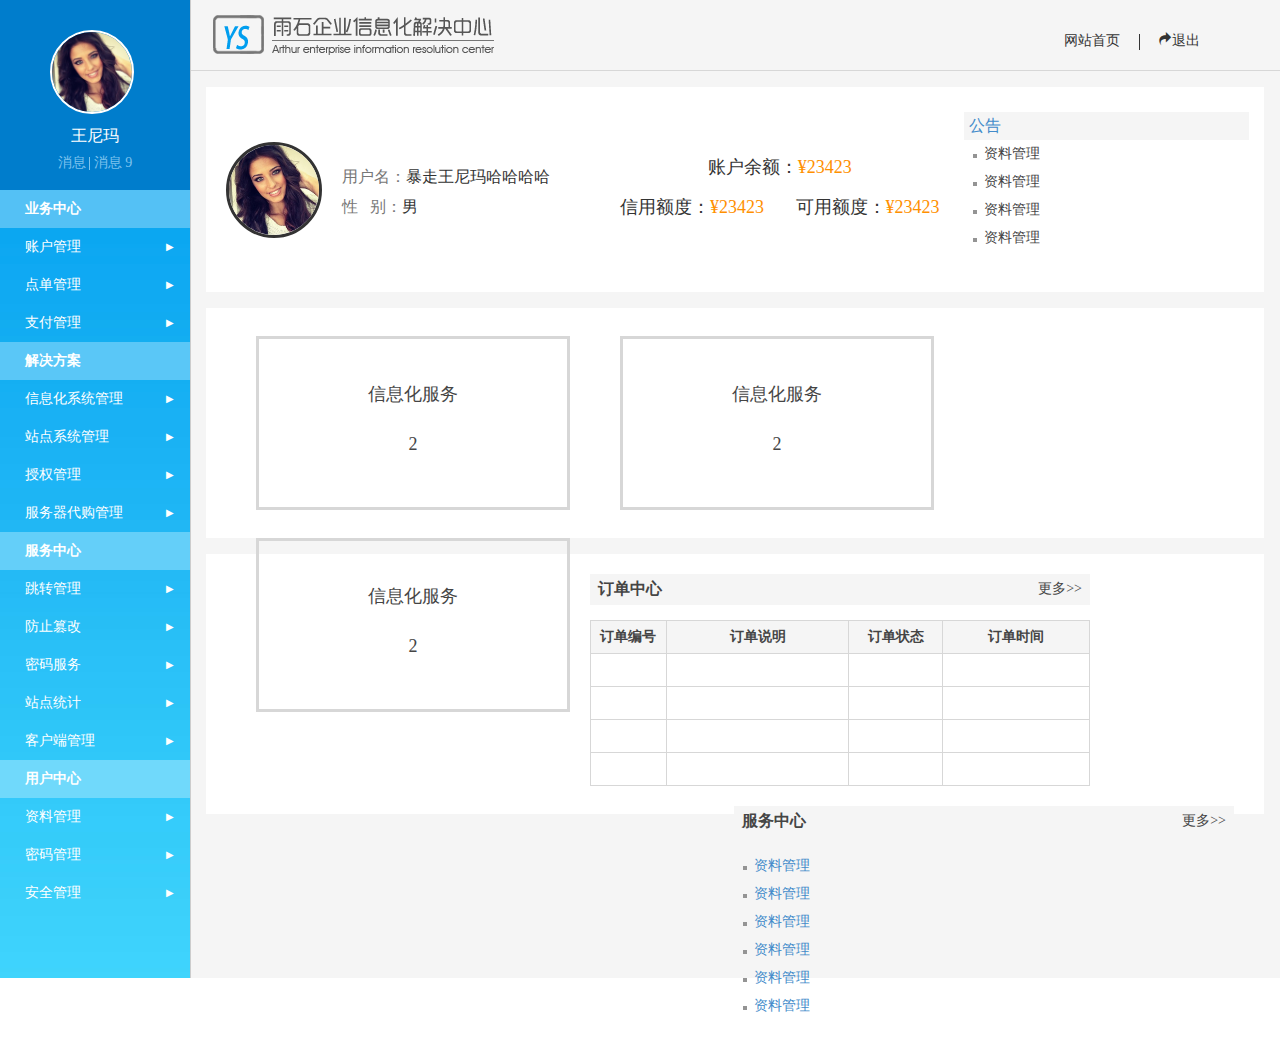
<file: index.html>
<!doctype html>
<html>
<head>
    <meta charset="UTF-8">
    <title>会员中心</title>
    <link rel="stylesheet" type="text/css" href="css/common.css"/>
    <link rel="stylesheet" type="text/css" href="css/main.css"/>
    <script type="text/javascript" src="js/libs/modernizr.min.js"></script>
</head>
<body>

<div class="container clearfix">
    <div class="sidebar-wrap">
        <div class="sidebar-title">
            <div class="photo">
                <img src="images/default-avatar.png" height="80" width="80" style="border-radius:50%;border:2px solid #ffffff;margin-left: 50px;" />
            </div>
            <div class="name">王尼玛</div>
            <div class="content">
                消息 <img src="images/shu.jpg" alt=""> 消息  <span>9</span>
            </div>
        </div>
        <div class="sidebar-content">
            <ul class="sidebar-list">
                <li>
                    <a href="#" style="background: #54C1F5;"><i class="icon-font"></i><b>业务中心</b></a>
                    <ul class="sub-menu">
                        <li><a href="design.html"><i class="icon-font"></i>账户管理<span class="xj">▶</span></a></li>
                        <li><a href="design.html"><i class="icon-font"></i>点单管理<span class="xj">▶</span></a></li>
                        <li><a href="design.html"><i class="icon-font"></i>支付管理<span class="xj">▶</span></a></li>
                    </ul>
                </li>
                <li>
                    <a href="#" style="background: #5AC7F7;"><i class="icon-font"></i><b>解决方案</b></a>
                    <ul class="sub-menu">
                        <li><a href="system.html"><i class="icon-font"></i>信息化系统管理<span class="xj">▶</span></a></li>
                        <li><a href="system.html"><i class="icon-font"></i>站点系统管理<span class="xj">▶</span></a></li>
                        <li><a href="system.html"><i class="icon-font"></i>授权管理<span class="xj">▶</span></a></li>
                        <li><a href="system.html"><i class="icon-font"></i>服务器代购管理<span class="xj">▶</span></a></li>
                    </ul>
                </li>
                <li>
                    <a href="#" style="background: #64CFF9;"><i class="icon-font"></i><b>服务中心</b></a>
                    <ul class="sub-menu">
                        <li><a href="insert.html"><i class="icon-font"></i>跳转管理<span class="xj">▶</span></a></li>
                        <li><a href="insert.html"><i class="icon-font"></i>防止篡改<span class="xj">▶</span></a></li>
                        <li><a href="insert.html"><i class="icon-font"></i>密码服务<span class="xj">▶</span></a></li>
                        <li><a href="insert.html"><i class="icon-font"></i>站点统计<span class="xj">▶</span></a></li>
                        <li><a href="insert.html"><i class="icon-font"></i>客户端管理<span class="xj">▶</span></a></li>
                    </ul>
                </li>
                <li>
                    <a href="#" style="background: #70D9FB;"><i class="icon-font"></i><b>用户中心</b></a>
                    <ul class="sub-menu">
                        <li><a href="design.html"><i class="icon-font"></i>资料管理<span class="xj">▶</span></a></li>
                        <li><a href="design.html"><i class="icon-font"></i>密码管理<span class="xj">▶</span></a></li>
                        <li><a href="design.html"><i class="icon-font"></i>安全管理<span class="xj">▶</span></a></li>
                    </ul>
                </li>
            </ul>
        </div>
    </div>
    <!--/sidebar-->
    <div class="main-wrap">
        <div class="crumb-wrap">
            <div class="crumb-list">
                <img src="images/logo.png" alt="">
            </div>
            <div class="crumb-list2">
                <a href="">网站首页</a> <img src="images/shu1.jpg" alt="" style="margin-left: 15px;margin-right: 15px;"> <a
                    href=""><i class="icon-font">&#xe011;</i>退出</a>
            </div>
        </div>
        <div class="result-wrap1">
            <div class="result-title1">
                <div class="photo2">
                    <img src="images/default-avatar.png" height="90" width="90" style="border-radius:50%;border:3px solid #333;margin-left: 20px;" />
                </div>
                <div class="brief">
                    <div><span>用户名：</span>暴走王尼玛哈哈哈哈</div>
                    <div><span>性&nbsp;&nbsp;&nbsp;别：</span>男</div>
                </div>
            </div>
            <div class="result-title2">
                <div class="zhye">
                    账户余额：<span class="money">¥23423</span>
                </div>
                <div class="edu">
                    信用额度：<span class="money">¥23423</span>&nbsp;&nbsp;&nbsp;&nbsp;&nbsp;&nbsp;
                    可用额度：<span class="money">¥23423</span>
                </div>
            </div>
            <div class="result-title3">
                <div class="notice">
                    公告
                </div>
                <div class="edu">
                    <ul style="margin-left: 20px;">
                        <li><a href="#"><i class="icon-font"></i>资料管理</a></li>
                        <li><a href="#"><i class="icon-font"></i>资料管理</a></li>
                        <li><a href="#"><i class="icon-font"></i>资料管理</a></li>
                        <li><a href="#"><i class="icon-font"></i>资料管理</a></li>
                    </ul>
                </div>
            </div>
        </div>

        <div class="result-wrap2">
            <div class="result-fuwu">
                <div class="fuwu">
                    <a href="">信息化服务 <br>2</a>
                </div>
            </div>
            <div class="result-fuwu">
                <div class="fuwu">
                    <a href="">信息化服务 <br>2</a>
                </div>
            </div>
            <div class="result-fuwu">
                <div class="fuwu">
                    <a href="#">信息化服务 <br>2</a>
                </div>
            </div>
        </div>

        <div class="result-wrap3">
            <div class="order">
                <div class="order_title">
                    <span style="margin-left: 8px;font-size: 16px;"><b>订单中心</b></span>
                    <span style="float: right; margin-right: 8px;">更多>></span>
                </div>
                <div class="order_table">
                    <table align="center">
                        <th width="80">订单编号</th>
                        <th width="200">订单说明</th>
                        <th width="100">订单状态</th>
                        <th width="160">订单时间</th>
                        <tr>
                            <td></td>
                            <td></td>
                            <td></td>
                            <td></td>
                        </tr>
                        <tr>
                            <td></td>
                            <td></td>
                            <td></td>
                            <td></td>
                        </tr>
                        <tr>
                            <td></td>
                            <td></td>
                            <td></td>
                            <td></td>
                        </tr>
                        <tr>
                            <td></td>
                            <td></td>
                            <td></td>
                            <td></td>
                        </tr>
                    </table>
                </div>
            </div>
            <div class="service">
                <div class="service_title">
                    <span style="margin-left: 8px;font-size: 16px;"><b>服务中心</b></span>
                    <span style="float: right; margin-right: 8px;">更多>></span>
                </div>
                <div class="service_list">
                    <ul style="margin-left: 20px;margin-top: 15px;">
                        <li><a href="#"><i class="icon-font"></i>资料管理</a></li>
                        <li><a href="#"><i class="icon-font"></i>资料管理</a></li>
                        <li><a href="#"><i class="icon-font"></i>资料管理</a></li>
                        <li><a href="#"><i class="icon-font"></i>资料管理</a></li>
                        <li><a href="#"><i class="icon-font"></i>资料管理</a></li>
                        <li><a href="#"><i class="icon-font"></i>资料管理</a></li>
                    </ul>
                </div>
            </div>
        </div>
    </div>
    <!--/main-->
</div>
</body>
</html>
</file>
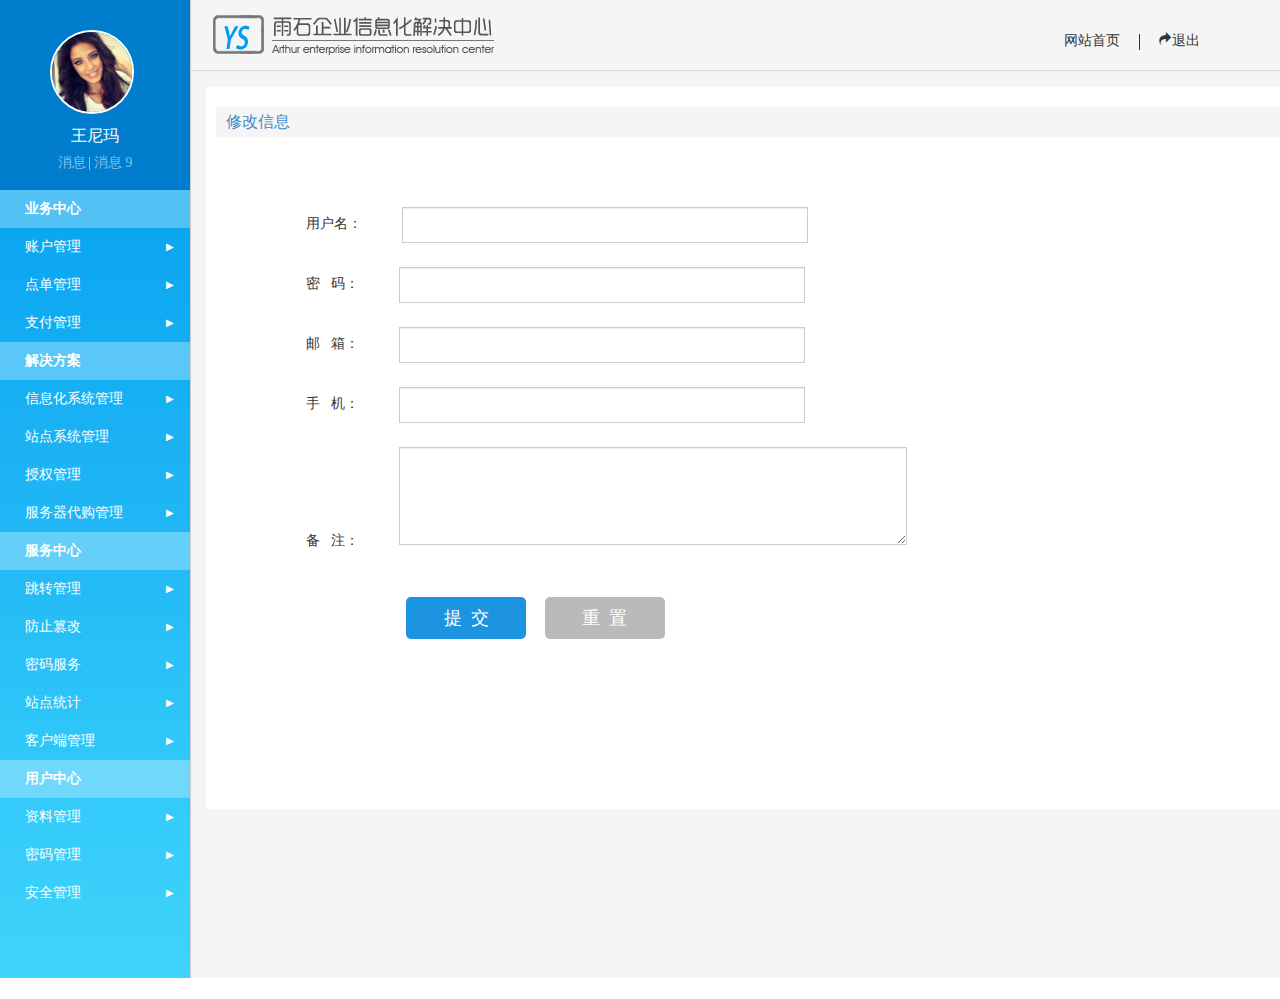
<file: design.html>
<!doctype html>
<html>
<head>
    <meta charset="UTF-8">
    <title>后台管理</title>
    <link rel="stylesheet" type="text/css" href="css/common.css"/>
    <link rel="stylesheet" type="text/css" href="css/main.css"/>
    <script type="text/javascript" src="js/libs/modernizr.min.js"></script>
</head>
<body>

<div class="container clearfix">
    <div class="sidebar-wrap">
        <div class="sidebar-title">
            <div class="photo">
                <img src="images/default-avatar.png" height="80" width="80" style="border-radius:50%;border:2px solid #ffffff;margin-left: 50px;" />
            </div>
            <div class="name">王尼玛</div>
            <div class="content">
                消息 <img src="images/shu.jpg" alt=""> 消息  <span>9</span>
            </div>
        </div>
        <div class="sidebar-content">
            <ul class="sidebar-list">
                <li>
                    <a href="#" style="background: #54C1F5;"><i class="icon-font"></i><b>业务中心</b></a>
                    <ul class="sub-menu">
                        <li><a href="design.html"><i class="icon-font"></i>账户管理<span class="xj">▶</span></a></li>
                        <li><a href="design.html"><i class="icon-font"></i>点单管理<span class="xj">▶</span></a></li>
                        <li><a href="design.html"><i class="icon-font"></i>支付管理<span class="xj">▶</span></a></li>
                    </ul>
                </li>
                <li>
                    <a href="#" style="background: #5AC7F7;"><i class="icon-font"></i><b>解决方案</b></a>
                    <ul class="sub-menu">
                        <li><a href="system.html"><i class="icon-font"></i>信息化系统管理<span class="xj">▶</span></a></li>
                        <li><a href="system.html"><i class="icon-font"></i>站点系统管理<span class="xj">▶</span></a></li>
                        <li><a href="system.html"><i class="icon-font"></i>授权管理<span class="xj">▶</span></a></li>
                        <li><a href="system.html"><i class="icon-font"></i>服务器代购管理<span class="xj">▶</span></a></li>
                    </ul>
                </li>
                <li>
                    <a href="#" style="background: #64CFF9;"><i class="icon-font"></i><b>服务中心</b></a>
                    <ul class="sub-menu">
                        <li><a href="system.html"><i class="icon-font"></i>跳转管理<span class="xj">▶</span></a></li>
                        <li><a href="system.html"><i class="icon-font"></i>防止篡改<span class="xj">▶</span></a></li>
                        <li><a href="system.html"><i class="icon-font"></i>密码服务<span class="xj">▶</span></a></li>
                        <li><a href="system.html"><i class="icon-font"></i>站点统计<span class="xj">▶</span></a></li>
                        <li><a href="system.html"><i class="icon-font"></i>客户端管理<span class="xj">▶</span></a></li>
                    </ul>
                </li>
                <li>
                    <a href="#" style="background: #70D9FB;"><i class="icon-font"></i><b>用户中心</b></a>
                    <ul class="sub-menu">
                        <li><a href="design.html"><i class="icon-font"></i>资料管理<span class="xj">▶</span></a></li>
                        <li><a href="design.html"><i class="icon-font"></i>密码管理<span class="xj">▶</span></a></li>
                        <li><a href="design.html"><i class="icon-font"></i>安全管理<span class="xj">▶</span></a></li>
                    </ul>
                </li>
            </ul>
        </div>
    </div>
    <!--/sidebar-->

    <div class="main-wrap">
        <div class="crumb-wrap">
            <div class="crumb-list">
                <img src="images/logo.png" alt="">
            </div>
            <div class="crumb-list2">
                <a href="">网站首页</a> <img src="images/shu1.jpg" alt="" style="margin-left: 15px;margin-right: 15px;"> <a
                    href=""><i class="icon-font">&#xe011;</i>退出</a>
            </div>
        </div>
        <div class="search-wrap">
            <div class="search-edit">
                <div class="search-edit_i">
                    <span class="edit_title">修改信息</span>
                </div>
            </div>
            <div class="search_form">
                <div class="search_form_i">
                    <form action="" method="post">
                        <input type="hidden" name="id" value="">
                        <div class="bd">
                            <span class="title_form">用户名：</span><input type="text" name="name" id="name" value="" class="kuang">
                        </div>
                        <div class="bd">
                            <span class="title_form">密&nbsp;&nbsp;&nbsp;码：</span><input type="password" name="password" id="password" value="" class="kuang">
                        </div>
                        <div class="bd">
                            <span class="title_form">邮&nbsp;&nbsp;&nbsp;箱：</span><input type="text" name="email" id="email" value="" class="kuang">
                        </div>
                        <div class="bd">
                            <span class="title_form">手&nbsp;&nbsp;&nbsp;机：</span><input type="text" name="mobile" id="mobile" value="" class="kuang">
                        </div>
                        <div class="bd1">
                            <span class="title_form">备&nbsp;&nbsp;&nbsp;注：</span><textarea name="content" id="content" class="kuang2"></textarea>
                        </div>
                        <div class="bd2">
                            <input type="submit" value="提&nbsp;&nbsp;交" class="bun">
                            <input type="reset" value="重&nbsp;&nbsp;置" class="bun1">
                        </div>
                    </form>
                </div>
            </div>
        </div>

    </div>
    <!--/main-->
</div>
</body>
</html>
</file>
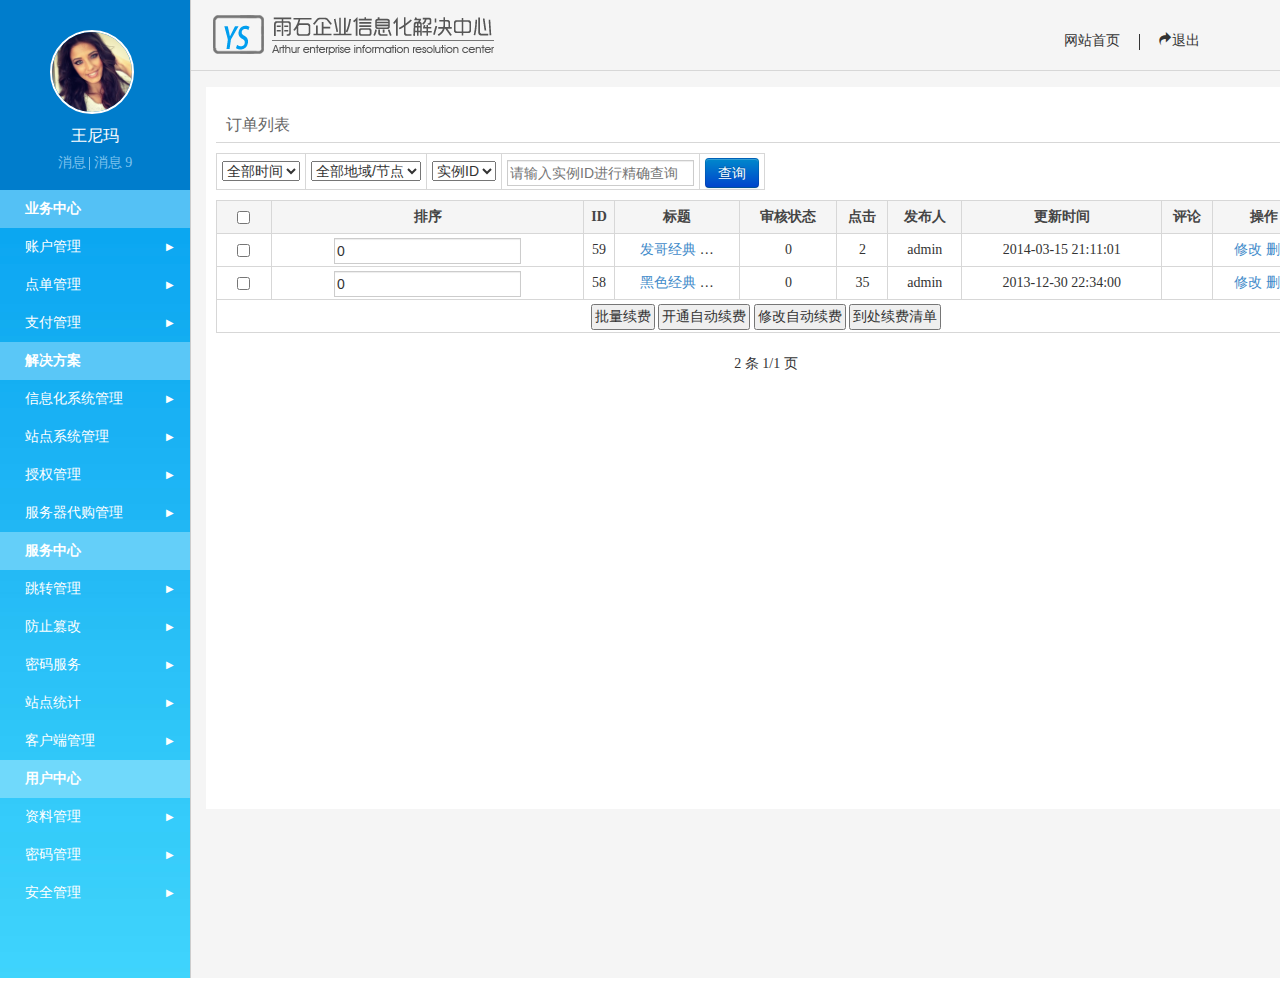
<file: insert.html>
<!doctype html>
<html>
<head>
    <meta charset="UTF-8">
    <title>后台管理</title>
    <link rel="stylesheet" type="text/css" href="css/common.css"/>
    <link rel="stylesheet" type="text/css" href="css/main.css"/>
    <script type="text/javascript" src="js/libs/modernizr.min.js"></script>
</head>
<body>

<div class="container clearfix">
    <div class="sidebar-wrap">
        <div class="sidebar-title">
            <div class="photo">
                <img src="images/default-avatar.png" height="80" width="80" style="border-radius:50%;border:2px solid #ffffff;margin-left: 50px;" />
            </div>
            <div class="name">王尼玛</div>
            <div class="content">
                消息 <img src="images/shu.jpg" alt=""> 消息  <span>9</span>
            </div>
        </div>
        <div class="sidebar-content">
            <ul class="sidebar-list">
                <li>
                    <a href="#" style="background: #54C1F5;"><i class="icon-font"></i><b>业务中心</b></a>
                    <ul class="sub-menu">
                        <li><a href="design.html"><i class="icon-font"></i>账户管理<span class="xj">▶</span></a></li>
                        <li><a href="design.html"><i class="icon-font"></i>点单管理<span class="xj">▶</span></a></li>
                        <li><a href="design.html"><i class="icon-font"></i>支付管理<span class="xj">▶</span></a></li>
                    </ul>
                </li>
                <li>
                    <a href="#" style="background: #5AC7F7;"><i class="icon-font"></i><b>解决方案</b></a>
                    <ul class="sub-menu">
                        <li><a href="system.html"><i class="icon-font"></i>信息化系统管理<span class="xj">▶</span></a></li>
                        <li><a href="system.html"><i class="icon-font"></i>站点系统管理<span class="xj">▶</span></a></li>
                        <li><a href="system.html"><i class="icon-font"></i>授权管理<span class="xj">▶</span></a></li>
                        <li><a href="system.html"><i class="icon-font"></i>服务器代购管理<span class="xj">▶</span></a></li>
                    </ul>
                </li>
                <li>
                    <a href="#" style="background: #64CFF9;"><i class="icon-font"></i><b>服务中心</b></a>
                    <ul class="sub-menu">
                        <li><a href="system.html"><i class="icon-font"></i>跳转管理<span class="xj">▶</span></a></li>
                        <li><a href="system.html"><i class="icon-font"></i>防止篡改<span class="xj">▶</span></a></li>
                        <li><a href="system.html"><i class="icon-font"></i>密码服务<span class="xj">▶</span></a></li>
                        <li><a href="system.html"><i class="icon-font"></i>站点统计<span class="xj">▶</span></a></li>
                        <li><a href="system.html"><i class="icon-font"></i>客户端管理<span class="xj">▶</span></a></li>
                    </ul>
                </li>
                <li>
                    <a href="#" style="background: #70D9FB;"><i class="icon-font"></i><b>用户中心</b></a>
                    <ul class="sub-menu">
                        <li><a href="design.html"><i class="icon-font"></i>资料管理<span class="xj">▶</span></a></li>
                        <li><a href="design.html"><i class="icon-font"></i>密码管理<span class="xj">▶</span></a></li>
                        <li><a href="design.html"><i class="icon-font"></i>安全管理<span class="xj">▶</span></a></li>
                    </ul>
                </li>
            </ul>
        </div>
    </div>
    <!--/sidebar-->
    <div class="main-wrap">

        <div class="crumb-wrap">
            <div class="crumb-list">
                <img src="images/logo.png" alt="">
            </div>
            <div class="crumb-list2">
                <a href="">网站首页</a> <img src="images/shu1.jpg" alt="" style="margin-left: 15px;margin-right: 15px;"> <a
                    href=""><i class="icon-font">&#xe011;</i>退出</a>
            </div>
        </div>
        <div class="search-wrap">
            <div class="order-edit">
                <div class="order-edit_i">
                    <span class="order_title1">订单列表</span>
                </div>
            </div>
            <div class="search-wrap_order">
                <div class="search-content_order">
                    <form action="" method="post">
                        <table class="search-tab">
                            <tr>
                                <td>
                                    <select name="search-sort" >
                                        <option value="">全部时间</option>
                                    </select>
                                </td>
                                <td>
                                    <select name="search-sort" >
                                        <option value="">全部地域/节点</option>
                                    </select>
                                </td>
                                <td>
                                    <select name="search-sort" >
                                        <option value="">实例ID</option>
                                    </select>
                                </td>
                                <td><input class="common-text" placeholder="请输入实例ID进行精确查询" name="keywords" value="" id="" type="text"></td>
                                <td><input class="btn btn-primary btn2" name="sub" value="查询" type="submit"></td>
                            </tr>
                        </table>
                    </form>
                </div>
            </div>

            <div class="result-wrap">
                <form name="myform" id="myform" method="post">
                    <div class="result-content">
                        <table class="result-tab" width="100%">
                            <tr>
                                <th class="tc" width="5%"><input class="allChoose" name="" type="checkbox"></th>
                                <th>排序</th>
                                <th>ID</th>
                                <th>标题</th>
                                <th>审核状态</th>
                                <th>点击</th>
                                <th>发布人</th>
                                <th>更新时间</th>
                                <th>评论</th>
                                <th>操作</th>
                            </tr>
                            <tr>
                                <td class="tc"><input name="id[]" value="59" type="checkbox"></td>
                                <td>
                                    <input name="ids[]" value="59" type="hidden">
                                    <input class="common-input sort-input" name="ord[]" value="0" type="text">
                                </td>
                                <td>59</td>
                                <td title="发哥经典"><a target="_blank" href="#" title="发哥经典">发哥经典</a> …
                                </td>
                                <td>0</td>
                                <td>2</td>
                                <td>admin</td>
                                <td>2014-03-15 21:11:01</td>
                                <td></td>
                                <td>
                                    <a class="link-update" href="#">修改</a>
                                    <a class="link-del" href="#">删除</a>
                                </td>
                            </tr>
                            <tr>
                                <td class="tc"><input name="id[]" value="58" type="checkbox"></td>
                                <td>
                                    <input name="ids[]" value="58" type="hidden">
                                    <input class="common-input sort-input" name="ord[]" value="0" type="text">
                                </td>
                                <td>58</td>
                                <td title="黑色经典"><a target="_blank" href="#" title="黑色经典">黑色经典</a> …
                                </td>
                                <td>0</td>
                                <td>35</td>
                                <td>admin</td>
                                <td>2013-12-30 22:34:00</td>
                                <td></td>
                                <td>
                                    <a class="link-update" href="#">修改</a>
                                    <a class="link-del" href="#">删除</a>
                                </td>
                            </tr>
                            <tr>
                                <td colspan="10">
                                    <input type="button" value="批量续费">
                                    <input type="button" value="开通自动续费">
                                    <input type="button" value="修改自动续费">
                                    <input type="button" value="到处续费清单">
                                </td>
                            </tr>
                        </table>
                        <div class="list-page"> 2 条 1/1 页</div>
                    </div>
                </form>
            </div>
        </div>

    </div>
    <!--/main-->
</div>
</body>
</html>
</file>
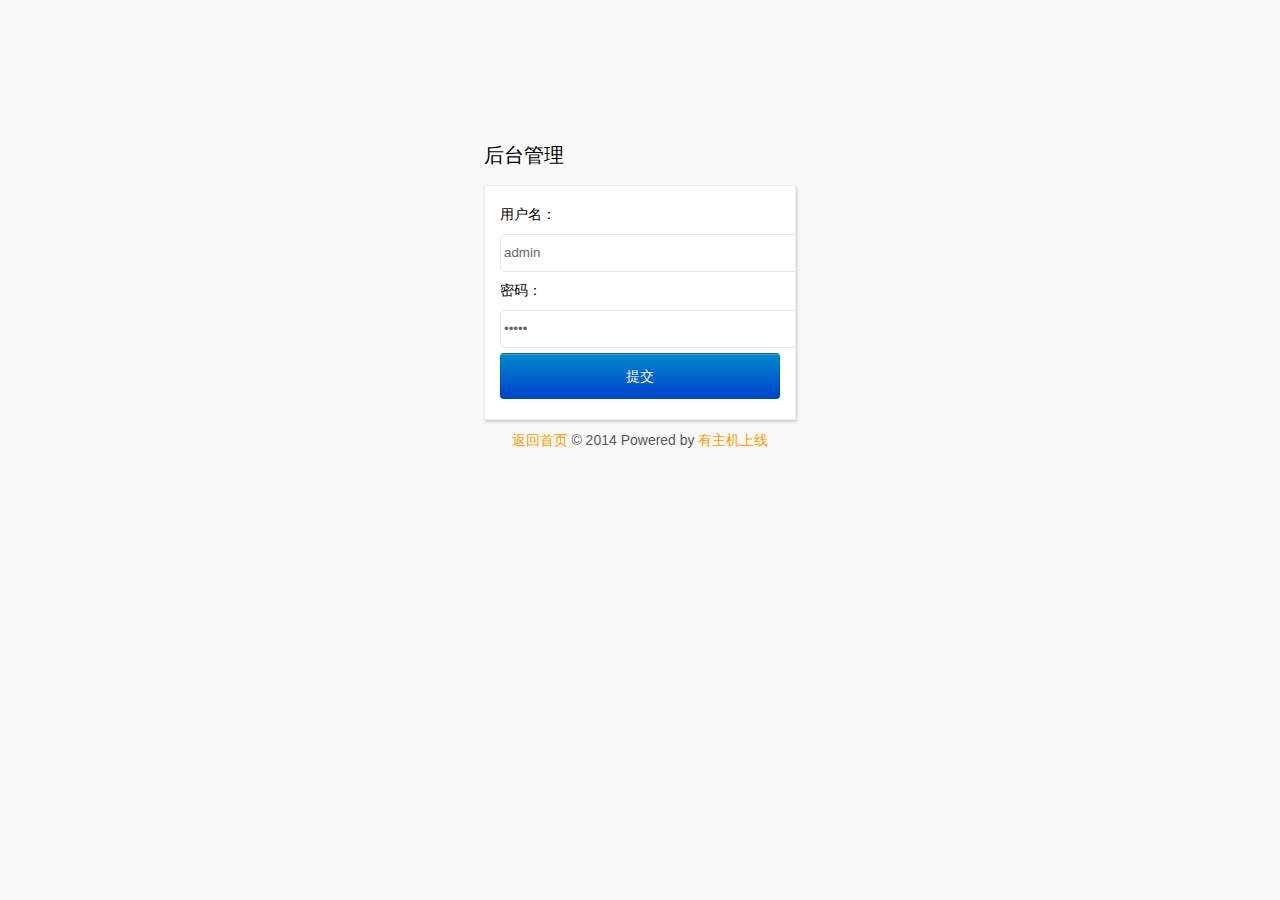
<file: login.html>
<!doctype html>
<html>
<head>
    <meta charset="UTF-8">
    <title>『豪情』后台管理</title>
    <link href="css/admin_login.css" rel="stylesheet" type="text/css" />
</head>
<body>
<div class="admin_login_wrap">
    <h1>后台管理</h1>
    <div class="adming_login_border">
        <div class="admin_input">
            <form action="index.html" method="post">
                <ul class="admin_items">
                    <li>
                        <label for="user">用户名：</label>
                        <input type="text" name="username" value="admin" id="user" size="40" class="admin_input_style" />
                    </li>
                    <li>
                        <label for="pwd">密码：</label>
                        <input type="password" name="pwd" value="admin" id="pwd" size="40" class="admin_input_style" />
                    </li>
                    <li>
                        <input type="submit" tabindex="3" value="提交" class="btn btn-primary" />
                    </li>
                </ul>
            </form>
        </div>
    </div>
    <p class="admin_copyright"><a tabindex="5" href="#">返回首页</a> &copy; 2014 Powered by <a href="http://jscss.me" target="_blank">有主机上线</a></p>
</div>
</body>
</html>
</file>
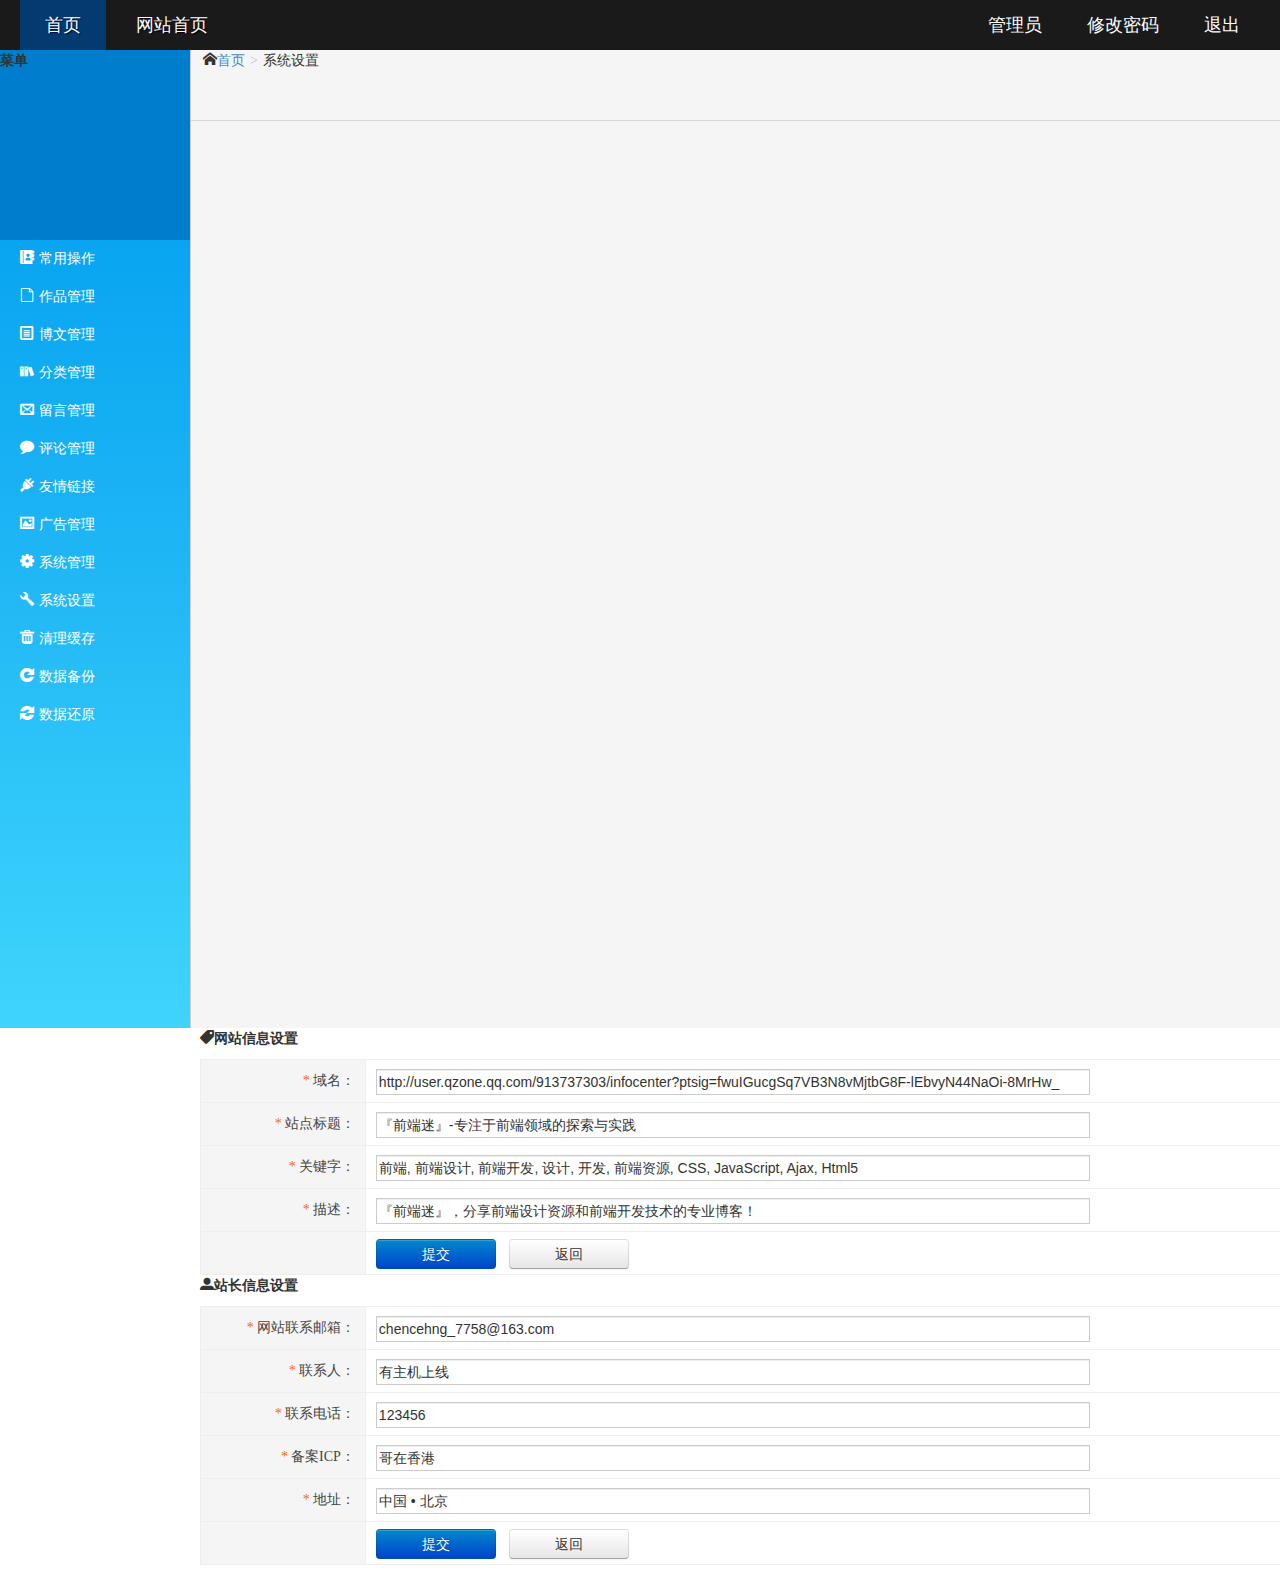
<file: system.html>
<!doctype html>
<html>
<head>
    <meta charset="UTF-8">
    <title>『有主机上线』后台管理</title>
    <link rel="stylesheet" type="text/css" href="css/common.css"/>
    <link rel="stylesheet" type="text/css" href="css/main.css"/>
    <script type="text/javascript" src="js/libs/modernizr.min.js"></script>
</head>
<body>
<div class="topbar-wrap white">
    <div class="topbar-inner clearfix">
        <div class="topbar-logo-wrap clearfix">
            <h1 class="topbar-logo none"><a href="index.html" class="navbar-brand">后台管理</a></h1>
            <ul class="navbar-list clearfix">
                <li><a class="on" href="index.html">首页</a></li>
                <li><a href="#" target="_blank">网站首页</a></li>
            </ul>
        </div>
        <div class="top-info-wrap">
            <ul class="top-info-list clearfix">
                <li><a href="http://www.jscss.me">管理员</a></li>
                <li><a href="http://www.jscss.me">修改密码</a></li>
                <li><a href="http://www.jscss.me">退出</a></li>
            </ul>
        </div>
    </div>
</div>
<div class="container clearfix">
    <div class="sidebar-wrap">
        <div class="sidebar-title">
            <h1>菜单</h1>
        </div>
        <div class="sidebar-content">
            <ul class="sidebar-list">
                <li>
                    <a href="#"><i class="icon-font">&#xe003;</i>常用操作</a>
                    <ul class="sub-menu">
                        <li><a href="design.html"><i class="icon-font">&#xe008;</i>作品管理</a></li>
                        <li><a href="design.html"><i class="icon-font">&#xe005;</i>博文管理</a></li>
                        <li><a href="design.html"><i class="icon-font">&#xe006;</i>分类管理</a></li>
                        <li><a href="design.html"><i class="icon-font">&#xe004;</i>留言管理</a></li>
                        <li><a href="design.html"><i class="icon-font">&#xe012;</i>评论管理</a></li>
                        <li><a href="design.html"><i class="icon-font">&#xe052;</i>友情链接</a></li>
                        <li><a href="design.html"><i class="icon-font">&#xe033;</i>广告管理</a></li>
                    </ul>
                </li>
                <li>
                    <a href="#"><i class="icon-font">&#xe018;</i>系统管理</a>
                    <ul class="sub-menu">
                        <li><a href="system.html"><i class="icon-font">&#xe017;</i>系统设置</a></li>
                        <li><a href="system.html"><i class="icon-font">&#xe037;</i>清理缓存</a></li>
                        <li><a href="system.html"><i class="icon-font">&#xe046;</i>数据备份</a></li>
                        <li><a href="system.html"><i class="icon-font">&#xe045;</i>数据还原</a></li>
                    </ul>
                </li>
            </ul>
        </div>
    </div>
    <!--/sidebar-->
    <div class="main-wrap">
        <div class="crumb-wrap">
            <div class="crumb-list"><i class="icon-font"></i><a href="/think/admin">首页</a><span class="crumb-step">&gt;</span><span class="crumb-name">系统设置</span></div>
        </div>
        <div class="result-wrap">
            <form action="/think/admin/system/save" method="post" id="myform" name="myform">
                <div class="config-items">
                    <div class="config-title">
                        <h1><i class="icon-font">&#xe00a;</i>网站信息设置</h1>
                    </div>
                    <div class="result-content">
                        <table width="100%" class="insert-tab">
                            <tbody><tr>
                                <th width="15%"><i class="require-red">*</i>域名：</th>
                                <td><input type="text" id="" value="http://user.qzone.qq.com/913737303/infocenter?ptsig=fwuIGucgSq7VB3N8vMjtbG8F-lEbvyN44NaOi-8MrHw_" size="85" name="keywords" class="common-text"></td>
                            </tr>
                                <tr>
                                    <th><i class="require-red">*</i>站点标题：</th>
                                    <td><input type="text" id="" value="『前端迷』-专注于前端领域的探索与实践" size="85" name="title" class="common-text"></td>
                                </tr>
                                <tr>
                                    <th><i class="require-red">*</i>关键字：</th>
                                    <td><input type="text" id="" value="前端, 前端设计, 前端开发, 设计, 开发, 前端资源, CSS, JavaScript, Ajax, Html5" size="85" name="keywords" class="common-text"></td>
                                </tr>
                                <tr>
                                    <th><i class="require-red">*</i>描述：</th>
                                    <td><input type="text" id="" value="『前端迷』，分享前端设计资源和前端开发技术的专业博客！" size="85" name="description" class="common-text"></td>
                                </tr>
                                <tr>
                                    <th></th>
                                    <td>
                                        <input type="submit" value="提交" class="btn btn-primary btn6 mr10">
                                        <input type="button" value="返回" onclick="history.go(-1)" class="btn btn6">
                                    </td>
                                </tr>
                            </tbody></table>
                    </div>
                </div>
                <div class="config-items">
                    <div class="config-title">
                        <h1><i class="icon-font">&#xe014;</i>站长信息设置</h1>
                    </div>
                    <div class="result-content">
                        <table width="100%" class="insert-tab">
                            <tr>
                                <th width="15%"><i class="require-red">*</i>网站联系邮箱：</th>
                                <td><input type="text" id="" value="chencehng_7758@163.com" size="85" name="email" class="common-text"></td>
                            </tr>
                                <tr>
                                    <th><i class="require-red">*</i>联系人：</th>
                                    <td><input type="text" id="" value="有主机上线" size="85" name="contact" class="common-text"></td>
                                </tr>
                                <tr>
                                    <th><i class="require-red">*</i>联系电话：</th>
                                    <td><input type="text" id="" value="123456" size="85" name="phone" class="common-text"></td>
                                </tr>
                                <tr>
                                    <th><i class="require-red">*</i>备案ICP：</th>
                                    <td><input type="text" id="" value="哥在香港" size="85" name="icp" class="common-text"></td>
                                </tr>
                                <tr>
                                    <th><i class="require-red">*</i>地址：</th>
                                    <td><input type="text" id="" value="中国 • 北京" size="85" name="address" class="common-text"></td>
                                </tr>
                                <tr>
                                    <th></th>
                                    <td>
                                        <input type="hidden" value="siteConf.inc.php" name="file">
                                        <input type="submit" value="提交" class="btn btn-primary btn6 mr10">
                                        <input type="button" value="返回" onclick="history.go(-1)" class="btn btn6">
                                    </td>
                                </tr>
                        </table>
                    </div>
                </div>
            </form>
        </div>
    </div>
    <!--/main-->
</div>
</body>
</html>
</file>
<file: css/common.css>
html{height:100%;}
body{font:14px/1.5 '微软雅黑';word-wrap:break-word;word-break:break-all;-webkit-text-size-adjust:none;background:#fff;color:#333;}
body,dl,dd,h1,h2,h3,h4,h5,h6,p,form,ul,ol,blockquote{margin:0}
img{border:0 none;vertical-align:middle}
input,select,textarea{font-size:14px;color:#333}
input{vertical-align:middle;padding:2px;margin:0}
table{border-collapse:collapse;border-spacing:0}
select,input,button{font:14px/20px Verdana,Simsun,Helvetica,Arial,sans-serif;}
em,i,cite,blockquote{font-style:normal}
ul,ol{list-style:none outside;padding:0}
h1,h2,h3,h4,h5,h6{font-size:100%}
textarea{overflow-y:auto;padding:3px}
a{color:#428bca;text-decoration:none;outline:0}
a:hover,a:active{color:#2a6496;text-decoration:none;}
a:focus{outline:0;}
button::-moz-focus-inner{border:0;padding:0;}
figure{margin:0}
article,aside,details,figcaption,figure,footer,header,hgroup,menu,nav,section{display:block}
.ppr{position:relative;}
.ppa{position:absolute;}
.fl{float:left}
.fr{float:right}
.tl{text-align:left;}
.tc{text-align:center;}
.tr{text-align:right;}
.mlr5{margin:0 5px;}
.mt5{margin-top:5px;}
.mr5{margin-right:5px;}
.mt10{margin-top:10px;}
.ml5{margin-left:5px;}
.ml10{margin-left:10px;}
.mr10{margin-right:10px;}
.mb10{margin-bottom:10px;}
.mb20{margin-bottom:20px;}
.pl5{padding-left:5px;}
.pb10{padding-bottom:10px;}
.pt20{padding-top:20px;}
.pl10{padding-left:10px;}
.ptb20{padding:20px 0;}
.grayc{color:#ccc}
.gray6{color:#666}
.gray9{color:#999}
.emstyle{font-style:italic}
.clear{clear:both}
.clearfix:after{content:".";display:block;height:0;clear:both;visibility:hidden;}
.clearfix{*height:1%;}
.none{display:none}
.block{display:block;}
.minheight500{min-height:500px;height:auto !important;height:500px;overflow:visible;}
.wrap-box{width:960px;margin:0 auto;}
.blue,.blue a:link,.blue a:visited{color:blue;}
.blue a:hover{color:#f60;}
.white,.white a:link,.white a:visited{color:#fff;}
.white a:hover{color:#ff0;}
.red,.red a:link,.red a:visited{color:#f00;}
.red a:hover{color:#f60;}
.orange,.orange a:link,.orange a:visited{color:#ffa500;}
.orange a:hover{color:#f60;}
@font-face{font-family:'icomoon';src:url('../fonts/icomoon.eot');src:url('../fonts/icomoon.eot?#iefix') format('embedded-opentype'),url('../fonts/icomoon.woff') format('woff'),url('../fonts/icomoon.ttf') format('truetype'),url('../fonts/icomoon.svg#icomoon') format('svg');font-weight:normal;font-style:normal;}
.icon-font { font-family:'icomoon'; speak:none; font-weight:400; font-style:normal; font-variant:normal; text-transform:none; line-height:1; -webkit-font-smoothing:antialiased; }
.require-red{color:#f60;font-family:serif;margin-right:3px;}
/* common */
.topbar-wrap{height:50px;line-height:50px;background:#1A1A1A;}
.topbar-logo-wrap{float:left;}
.topbar-inner{font-size:18px;padding:0 20px;}
.topbar-logo{float:left;width:150px;text-align:center;}
.navbar-list{float:left;}
.top-info-wrap{float:right;}
.navbar-list{}
.navbar-list li{float:left;}
.navbar-list li a{float:left;margin-right:5px;padding:0 25px;text-shadow:1px 1px 1px #000;}
.navbar-list li a:hover{background:#343434;}
.navbar-list li a.on{color:#fff;text-shadow:1px 1px 1px #003;background:#033b70;}
.top-info-list li{float:left;}
.top-info-list li a{float:left;margin-left:5px;padding:0 20px;display:inline;zoom:1;}
.top-info-list li a:hover{background:#343434;}
.btn{display:inline-block;*display:inline;padding:4px 12px;margin-bottom:0;*margin-left:.3em;font-size:14px;line-height:20px;color:#333333;text-align:center;text-shadow:0 1px 1px rgba(255,255,255,0.75);vertical-align:middle;cursor:pointer;background-color:#f5f5f5;*background-color:#e6e6e6;background-image:-moz-linear-gradient(top,#ffffff,#e6e6e6);background-image:-webkit-gradient(linear,0 0,0 100%,from(#ffffff),to(#e6e6e6));background-image:-webkit-linear-gradient(top,#ffffff,#e6e6e6);background-image:-o-linear-gradient(top,#ffffff,#e6e6e6);background-image:linear-gradient(to bottom,#ffffff,#e6e6e6);background-repeat:repeat-x;border:1px solid #bbbbbb;*border:0;border-color:#e6e6e6 #e6e6e6 #bfbfbf;border-color:rgba(0,0,0,0.1) rgba(0,0,0,0.1) rgba(0,0,0,0.25);border-bottom-color:#a2a2a2;-webkit-border-radius:4px;-moz-border-radius:4px;border-radius:4px;filter:progid:DXImageTransform.Microsoft.gradient(startColorstr='#ffffffff',endColorstr='#ffe6e6e6',GradientType=0);filter:progid:DXImageTransform.Microsoft.gradient(enabled=false);*zoom:1;-webkit-box-shadow:inset 0 1px 0 rgba(255,255,255,0.2),0 1px 2px rgba(0,0,0,0.05);-moz-box-shadow:inset 0 1px 0 rgba(255,255,255,0.2),0 1px 2px rgba(0,0,0,0.05);box-shadow:inset 0 1px 0 rgba(255,255,255,0.2),0 1px 2px rgba(0,0,0,0.05);}
.btn:hover,.btn:active,.btn.active,.btn.disabled,.btn[disabled]{color:#333333;background-color:#e6e6e6;*background-color:#d9d9d9;}
.btn:active,.btn.active{background-color:#cccccc \9;}
.btn:first-child{*margin-left:0;}
.btn:hover{color:#333333;text-decoration:none;background-position:0 -15px;-webkit-transition:background-position 0.1s linear;-moz-transition:background-position 0.1s linear;-o-transition:background-position 0.1s linear;transition:background-position 0.1s linear;}
.btn:focus{outline:thin dotted #333;outline:5px auto -webkit-focus-ring-color;outline-offset:-2px;}
.btn.active,.btn:active{background-image:none;outline:0;-webkit-box-shadow:inset 0 2px 4px rgba(0,0,0,0.15),0 1px 2px rgba(0,0,0,0.05);-moz-box-shadow:inset 0 2px 4px rgba(0,0,0,0.15),0 1px 2px rgba(0,0,0,0.05);box-shadow:inset 0 2px 4px rgba(0,0,0,0.15),0 1px 2px rgba(0,0,0,0.05);}
.btn-primary{color:#ffffff;text-shadow:0 -1px 0 rgba(0,0,0,0.25);background-color:#006dcc;*background-color:#0044cc;background-image:-moz-linear-gradient(top,#0088cc,#0044cc);background-image:-webkit-gradient(linear,0 0,0 100%,from(#0088cc),to(#0044cc));background-image:-webkit-linear-gradient(top,#0088cc,#0044cc);background-image:-o-linear-gradient(top,#0088cc,#0044cc);background-image:linear-gradient(to bottom,#0088cc,#0044cc);background-repeat:repeat-x;border-color:#0044cc #0044cc #002a80;border-color:rgba(0,0,0,0.1) rgba(0,0,0,0.1) rgba(0,0,0,0.25);filter:progid:DXImageTransform.Microsoft.gradient(startColorstr='#ff0088cc',endColorstr='#ff0044cc',GradientType=0);filter:progid:DXImageTransform.Microsoft.gradient(enabled=false);}
.btn-primary:hover,.btn-primary:active,.btn-primary.active,.btn-primary.disabled,.btn-primary[disabled]{color:#ffffff;background-color:#0044cc;*background-color:#003bb3;}
.btn-primary:active,.btn-primary.active{background-color:#003399 \9;}
.btn-warning{color:#ffffff;text-shadow:0 -1px 0 rgba(0,0,0,0.25);background-color:#faa732;*background-color:#f89406;background-image:-moz-linear-gradient(top,#fbb450,#f89406);background-image:-webkit-gradient(linear,0 0,0 100%,from(#fbb450),to(#f89406));background-image:-webkit-linear-gradient(top,#fbb450,#f89406);background-image:-o-linear-gradient(top,#fbb450,#f89406);background-image:linear-gradient(to bottom,#fbb450,#f89406);background-repeat:repeat-x;border-color:#f89406 #f89406 #ad6704;border-color:rgba(0,0,0,0.1) rgba(0,0,0,0.1) rgba(0,0,0,0.25);filter:progid:DXImageTransform.Microsoft.gradient(startColorstr='#fffbb450',endColorstr='#fff89406',GradientType=0);filter:progid:DXImageTransform.Microsoft.gradient(enabled=false);}
.btn-warning:hover,.btn-warning:active,.btn-warning.active,.btn-warning.disabled,.btn-warning[disabled]{color:#ffffff;background-color:#f89406;*background-color:#df8505;}
.btn-warning:active,.btn-warning.active{background-color:#c67605 \9;}
.btn-danger{color:#ffffff;text-shadow:0 -1px 0 rgba(0,0,0,0.25);background-color:#da4f49;*background-color:#bd362f;background-image:-moz-linear-gradient(top,#ee5f5b,#bd362f);background-image:-webkit-gradient(linear,0 0,0 100%,from(#ee5f5b),to(#bd362f));background-image:-webkit-linear-gradient(top,#ee5f5b,#bd362f);background-image:-o-linear-gradient(top,#ee5f5b,#bd362f);background-image:linear-gradient(to bottom,#ee5f5b,#bd362f);background-repeat:repeat-x;border-color:#bd362f #bd362f #802420;border-color:rgba(0,0,0,0.1) rgba(0,0,0,0.1) rgba(0,0,0,0.25);filter:progid:DXImageTransform.Microsoft.gradient(startColorstr='#ffee5f5b',endColorstr='#ffbd362f',GradientType=0);filter:progid:DXImageTransform.Microsoft.gradient(enabled=false);}
.btn-danger:hover,.btn-danger:active,.btn-danger.active,.btn-danger.disabled,.btn-danger[disabled]{color:#ffffff;background-color:#bd362f;*background-color:#a9302a;}
.btn-danger:active,.btn-danger.active{background-color:#942a25 \9;}
.btn-success{color:#ffffff;text-shadow:0 -1px 0 rgba(0,0,0,0.25);background-color:#5bb75b;*background-color:#51a351;background-image:-moz-linear-gradient(top,#62c462,#51a351);background-image:-webkit-gradient(linear,0 0,0 100%,from(#62c462),to(#51a351));background-image:-webkit-linear-gradient(top,#62c462,#51a351);background-image:-o-linear-gradient(top,#62c462,#51a351);background-image:linear-gradient(to bottom,#62c462,#51a351);background-repeat:repeat-x;border-color:#51a351 #51a351 #387038;border-color:rgba(0,0,0,0.1) rgba(0,0,0,0.1) rgba(0,0,0,0.25);filter:progid:DXImageTransform.Microsoft.gradient(startColorstr='#ff62c462',endColorstr='#ff51a351',GradientType=0);filter:progid:DXImageTransform.Microsoft.gradient(enabled=false);}
.btn-success:hover,.btn-success:active,.btn-success.active,.btn-success.disabled,.btn-success[disabled]{color:#ffffff;background-color:#51a351;*background-color:#499249;}
.btn-success:active,.btn-success.active{background-color:#408140 \9;}
.btn-info{color:#ffffff;text-shadow:0 -1px 0 rgba(0,0,0,0.25);background-color:#49afcd;*background-color:#2f96b4;background-image:-moz-linear-gradient(top,#5bc0de,#2f96b4);background-image:-webkit-gradient(linear,0 0,0 100%,from(#5bc0de),to(#2f96b4));background-image:-webkit-linear-gradient(top,#5bc0de,#2f96b4);background-image:-o-linear-gradient(top,#5bc0de,#2f96b4);background-image:linear-gradient(to bottom,#5bc0de,#2f96b4);background-repeat:repeat-x;border-color:#2f96b4 #2f96b4 #1f6377;border-color:rgba(0,0,0,0.1) rgba(0,0,0,0.1) rgba(0,0,0,0.25);filter:progid:DXImageTransform.Microsoft.gradient(startColorstr='#ff5bc0de',endColorstr='#ff2f96b4',GradientType=0);filter:progid:DXImageTransform.Microsoft.gradient(enabled=false);}
.btn-info:hover,.btn-info:active,.btn-info.active,.btn-info.disabled,.btn-info[disabled]{color:#ffffff;background-color:#2f96b4;*background-color:#2a85a0;}
.btn-info:active,.btn-info.active{background-color:#24748c \9;}
.btn-inverse{color:#ffffff;text-shadow:0 -1px 0 rgba(0,0,0,0.25);background-color:#363636;*background-color:#222222;background-image:-moz-linear-gradient(top,#444444,#222222);background-image:-webkit-gradient(linear,0 0,0 100%,from(#444444),to(#222222));background-image:-webkit-linear-gradient(top,#444444,#222222);background-image:-o-linear-gradient(top,#444444,#222222);background-image:linear-gradient(to bottom,#444444,#222222);background-repeat:repeat-x;border-color:#222222 #222222 #000000;border-color:rgba(0,0,0,0.1) rgba(0,0,0,0.1) rgba(0,0,0,0.25);filter:progid:DXImageTransform.Microsoft.gradient(startColorstr='#ff444444',endColorstr='#ff222222',GradientType=0);filter:progid:DXImageTransform.Microsoft.gradient(enabled=false);}
.btn-inverse:hover,.btn-inverse:active,.btn-inverse.active,.btn-inverse.disabled,.btn-inverse[disabled]{color:#ffffff;background-color:#222222;*background-color:#151515;}
.btn-inverse:active,.btn-inverse.active{background-color:#080808 \9;}
.btn4{width:60px;}
.btn5{width:80px;}
.btn6{width:120px;}
.btn7{width:130px;}
.btn8{width:140px;}
.btn9{width:160px;}
.btn10{width:180px;}
.btn50{width:50%;}
.btn100{width:100%;}
textarea,input[type="text"],input[type="password"],input[type="datetime"],input[type="datetime-local"],input[type="date"],input[type="month"],input[type="time"],input[type="week"],input[type="number"],input[type="email"],input[type="url"],input[type="search"],input[type="tel"],input[type="color"],.uneditable-input{background-color:#ffffff;border:1px solid #cccccc;-webkit-box-shadow:inset 0 1px 1px rgba(0,0,0,0.075);-moz-box-shadow:inset 0 1px 1px rgba(0,0,0,0.075);box-shadow:inset 0 1px 1px rgba(0,0,0,0.075);-webkit-transition:border linear 0.2s,box-shadow linear 0.2s;-moz-transition:border linear 0.2s,box-shadow linear 0.2s;-o-transition:border linear 0.2s,box-shadow linear 0.2s;transition:border linear 0.2s,box-shadow linear 0.2s;}
textarea:focus,input[type="text"]:focus,input[type="password"]:focus,input[type="datetime"]:focus,input[type="datetime-local"]:focus,input[type="date"]:focus,input[type="month"]:focus,input[type="time"]:focus,input[type="week"]:focus,input[type="number"]:focus,input[type="email"]:focus,input[type="url"]:focus,input[type="search"]:focus,input[type="tel"]:focus,input[type="color"]:focus,.uneditable-input:focus{border-color:rgba(82,168,236,0.8);outline:0;outline:thin dotted \9;/* IE6-9 */
-webkit-box-shadow:inset 0 1px 1px rgba(0,0,0,0.075),0 0 8px rgba(82,168,236,0.6);-moz-box-shadow:inset 0 1px 1px rgba(0,0,0,0.075),0 0 8px rgba(82,168,236,0.6);box-shadow:inset 0 1px 1px rgba(0,0,0,0.075),0 0 8px rgba(82,168,236,0.6);}
.insert-tab{border-collapse:collapse;border:1px solid #eee;}
.insert-tab th,.insert-tab td{border:1px solid #eee;}
.insert-tab tr{line-height:40px;}
.insert-tab th{text-align:right;font-weight:normal;padding-right:10px;font-size:14px;}
.insert-tab td{text-align:left;padding-left:10px;}
.list-page{padding:20px 0;text-align:center;}
.list-page a{margin:0 5px;padding:2px 7px;border:1px solid #ccc;background:#f3f3f3;}
.list-page a:hover{background:#e4e4e4;border:1px solid #908f8f;}
.list-page .current{margin:0 5px;padding:2px 7px;background:#f60;border:1px solid #fe8101;color:#fff;}
</file>
<file: css/main.css>
.sidebar-wrap{float: left;width: 190px;min-height:978px;background:url("../images/bj.jpg");border-right:1px solid #ccc;/*cursor:e-resize;*/}
.main-wrap{margin-left: 190px;min-height:978px; background-color: #F5F5F5}
.sidebar-title{height: 190px;background-color: #007DCC}
.photo{padding-top: 30px;}
.name{text-align: center;font-size: 16px;color: #fff;margin-top: 10px;}
.content{text-align: center;margin-top: 4px;color: #7FC3EE}
/*.sidebar-content{padding-top: 5px;}*/
.sidebar-list li .icon-font{margin-right: 5px;color: #fff;font-size: 14px;}
.sidebar-list li a{padding: 0 16px 0 20px;display: block;height: 38px;line-height: 38px;color: #fff;font-family: 微软雅黑}
.sidebar-list li a:hover{border-bottom: solid 2px #fff;}
/*.sub-menu{border-top: 1px solid #e5e5e5;}*/
/*.sub-menu li{padding-left: 21px;}*/
.sub-menu li.on{background: #1963AA;}
.sub-menu li.on a{background: #1963AA;color: #fff; float: left}
.sub-menu li.on .icon-font{color: #fff;float: left;}
.xj{font-size: 10px;float: right}
.sub-menu .icon-font{font-size: 11px;}
/* main */
.crumb-wrap{height: 70px;border-bottom: 1px solid #D7D7D7;background: #f5f5f5;}
.crumb-list{padding-left: 12px; float: left}
.crumb-list img{margin-left: 10px;margin-top: 15px;}
.crumb-list2{float: right;margin-right: 80px;margin-top: 30px;}
.crumb-list2 a{ color: #333333;}
.crumb-list2 a:hover{color:#428bca;}
.crumb-step{margin: 0 5px;color: #b2c2e0;font-family: serif;}
.search-tab tr{line-height: 35px;}
.search-tab th{text-align: right;padding-right:10px;font-weight: normal;}
.search-tab td{padding: 0 5px;}

.result-wrap1{height: 205px;background-color: #fff;margin: 16px 16px 16px 16px}
.result-title1{height: 160px;float: left;margin-top: 25px;}
.result-title2{height: 160px;float: left;font-size: 18px;margin-left: 70px;line-height: 40px;margin-top: 60px;}
.result-title3{height: 160px;float: right;font-size: 14px;line-height: 28px;margin-top: 25px;width: 300px;}
.result-title3 li{list-style-image: url("../images/dian.jpg");}
.result-title3 li a{color: #454545}
.photo2{float: left; margin-top: 30px;margin-right: 20px;}
.brief{float: left; margin-top: 50px;line-height: 30px;font-size: 16px;}
.brief span{color: #777777}
.money{color: #FF9000}
.zhye{text-align: center}
.notice{background-color: #F5F5F5;font-size: 16px;color: #428bca;padding-left: 5px;margin-right: 15px;}
.comment-title{line-height: 35px;margin-bottom: 10px;overflow: hidden;}

.result-wrap2{height: 230px;background-color: #fff;margin: 16px 16px 16px 16px}
.result-fuwu{float: left}
.fuwu{text-align: center;margin-left: 50px;margin-top: 28px;font-size: 18px;}
.fuwu a{ color: #454545;display: block;width:308px;border: 3px solid #D7D7D7;line-height: 50px;padding-top: 30px;height: 138px;}
.fuwu a:hover{ color: #454545;background-color: #E5F0F4;}

.result-wrap3{height: 260px;background-color: #fff;margin: 16px 16px 16px 16px}
.order{width: 500px;padding-top: 20px;margin-left: 20px;float: left}
.order_title{width: 500px;background-color: #F5F5F5;line-height: 30px;color: #454545}

.service{float: right;margin-right: 30px;width: 500px;padding-top: 20px;}
.service_title{width: 500px;background-color: #F5F5F5;line-height: 30px;color: #454545}
.order_table{width: 500px; margin-top: 15px;}
.service_list li{list-style-image: url("../images/dian.jpg");line-height: 28px;}

.search-wrap{margin: 16px;height: 722px;background-color: #fff;width: 1300px;}
.search-edit{float: left;font-size: 16px;line-height: 30px;margin-top: 20px;padding: 0 10px;}
.search-edit_i{background-color: #F5F5F5;font-size: 16px;color: #428bca;padding-left: 10px;width:1100px;}

.order-edit{float: left;font-size: 16px;line-height: 35px;margin-top: 20px;padding: 0 10px;}
.order-edit_i{font-size: 16px;color: #428bca;padding-left: 10px;width:1100px;border-bottom: solid 1px #d7d7d7}
.order_title1{color: #666666}

.search_form{margin-left: 100px;float: left;margin-top: 50px;}
.bd{padding-top: 20px;height: 40px;}
.bd1{padding-top: 20px;height: 120px;}
.bd2{padding-top: 30px;height: 45px;}

.kuang{width: 400px;height: 30px;margin-left: 40px;}
.kuang2{width: 500px;height: 90px;margin-left: 40px;}
.bun{width: 120px; height: 42px; background-color: #1D94DF;border-radius: 5px;color: #fff;font-size: 18px;font-family: 微软雅黑;margin-left: 100px;border: none}
.bun1{width: 120px; height: 42px; background-color: #BABABA;border-radius: 5px;color: #fff;font-size: 18px;font-family: 微软雅黑;margin-left: 15px;border: none}

.search-wrap_order{margin-left: 10px;float: left;margin-top: 10px;}
.result-wrap{margin-left: 10px;float: left;  width:1100px;}
.result-content{margin-top: 10px;}
table, td, th
{
    border:1px solid #d7d7d7;
}

th
{
    background-color:#f5f5f5;
    color: #454545;
}
td
{
    height:30px;
    vertical-align:bottom;
}
tr{text-align: center;line-height: 30px;}
</file>
<file: css/admin_login.css>
@charset "utf-8";
/********************************
 * @autor:  haoqing           
 * @time :  2011-03
 * @link :  jikeytang@gmail.com
 * @info :  admin-css
 *******************************/
*{margin:0;padding:0;}
body{font:14px/1.5 '微软雅黑';background:#f9f9f9;}
a{color:#00007F;text-decoration:none;}
a:hover{color:#bd0a01;text-decoration:underline;}
.admin_login_wrap{margin:140px auto 0;width:312px;}
.admin_login_wrap h1{font-family:'微软雅黑';font-weight: normal;font-size:20px;margin-bottom:15px;}
.adming_login_border{box-shadow:1px 2px 3px #ccc;border:1px solid #eee;background:#fff;padding:0 5px 15px;overflow:hidden;}
.admin_input{margin:15px auto 0;width:280px;}
.admin_items li{line-height:28px;margin-bottom: 5px;list-style:none;clear: both;}
.admin_input label{display:block;margin-bottom:5px;}
.admin_input_style{border:1px solid #e6e6e6;background:#fff;padding:3px;height:30px;line-height:30px;font-family:Arial;color:#666;border-radius:5px;transition-duration:0.3s;}
.admin_input_style:focus{border-color: rgba(82, 168, 236, 0.8);box-shadow:inset 0 1px 1px rgba(0, 0, 0, 0.075), 0 0 8px rgba(82, 168, 236, 0.6);background:#f8f8f8;}
.btn{display:inline-block;*display:inline;padding:12px 12px;margin-bottom:0;*margin-left:.3em;font-size:14px;line-height:20px;color:#333;text-align:center;text-shadow:0 1px 1px rgba(255,255,255,0.75);vertical-align:middle;cursor:pointer;background-color:#f5f5f5;*background-color:#e6e6e6;background-image:-moz-linear-gradient(top,#ffffff,#e6e6e6);background-image:-webkit-gradient(linear,0 0,0 100%,from(#ffffff),to(#e6e6e6));background-image:-webkit-linear-gradient(top,#ffffff,#e6e6e6);background-image:-o-linear-gradient(top,#ffffff,#e6e6e6);background-image:linear-gradient(to bottom,#ffffff,#e6e6e6);background-repeat:repeat-x;border:1px solid #bbbbbb;*border:0;border-color:#e6e6e6 #e6e6e6 #bfbfbf;border-color:rgba(0,0,0,0.1) rgba(0,0,0,0.1) rgba(0,0,0,0.25);border-bottom-color:#a2a2a2;-webkit-border-radius:4px;-moz-border-radius:4px;border-radius:4px;filter:progid:DXImageTransform.Microsoft.gradient(startColorstr='#ffffffff',endColorstr='#ffe6e6e6',GradientType=0);filter:progid:DXImageTransform.Microsoft.gradient(enabled=false);*zoom:1;-webkit-box-shadow:inset 0 1px 0 rgba(255,255,255,0.2),0 1px 2px rgba(0,0,0,0.05);-moz-box-shadow:inset 0 1px 0 rgba(255,255,255,0.2),0 1px 2px rgba(0,0,0,0.05);box-shadow:inset 0 1px 0 rgba(255,255,255,0.2),0 1px 2px rgba(0,0,0,0.05);}
.btn:hover,.btn:active,.btn.active,.btn.disabled,.btn[disabled]{color:#333;background-color:#e6e6e6;*background-color:#d9d9d9;}
.btn:active,.btn.active{background-color:#cccccc \9;}
.btn:first-child{*margin-left:0;}
.btn:hover{color:#333333;text-decoration:none;background-position:0 -15px;-webkit-transition:background-position 0.1s linear;-moz-transition:background-position 0.1s linear;-o-transition:background-position 0.1s linear;transition:background-position 0.1s linear;}
.btn:focus{outline:thin dotted #333;outline:5px auto -webkit-focus-ring-color;outline-offset:-2px;}
.btn.active,.btn:active{background-image:none;outline:0;-webkit-box-shadow:inset 0 2px 4px rgba(0,0,0,0.15),0 1px 2px rgba(0,0,0,0.05);-moz-box-shadow:inset 0 2px 4px rgba(0,0,0,0.15),0 1px 2px rgba(0,0,0,0.05);box-shadow:inset 0 2px 4px rgba(0,0,0,0.15),0 1px 2px rgba(0,0,0,0.05);}
.btn-primary{width: 100%;color:#fff;text-shadow:0 -1px 0 rgba(0,0,0,0.25);background-color:#006dcc;*background-color:#0044cc;background-image:-moz-linear-gradient(top,#0088cc,#0044cc);background-image:-webkit-gradient(linear,0 0,0 100%,from(#0088cc),to(#0044cc));background-image:-webkit-linear-gradient(top,#0088cc,#0044cc);background-image:-o-linear-gradient(top,#0088cc,#0044cc);background-image:linear-gradient(to bottom,#0088cc,#0044cc);background-repeat:repeat-x;border-color:#0044cc #0044cc #002a80;border-color:rgba(0,0,0,0.1) rgba(0,0,0,0.1) rgba(0,0,0,0.25);filter:progid:DXImageTransform.Microsoft.gradient(startColorstr='#ff0088cc',endColorstr='#ff0044cc',GradientType=0);filter:progid:DXImageTransform.Microsoft.gradient(enabled=false);}
.btn-primary:hover,.btn-primary:active,.btn-primary.active,.btn-primary.disabled,.btn-primary[disabled]{color:#ffffff;background-color:#0044cc;*background-color:#003bb3;}
.btn-primary:active,.btn-primary.active{background-color:#003399 \9;}
.admin_copyright{color:#585858;margin-top:10px;font-family:Arial;text-align:center;}
.admin_copyright a:link,.admin_copyright a:visited{color:#f90;}
.admin_copyright a:hover{color:#f90;}
</file>
